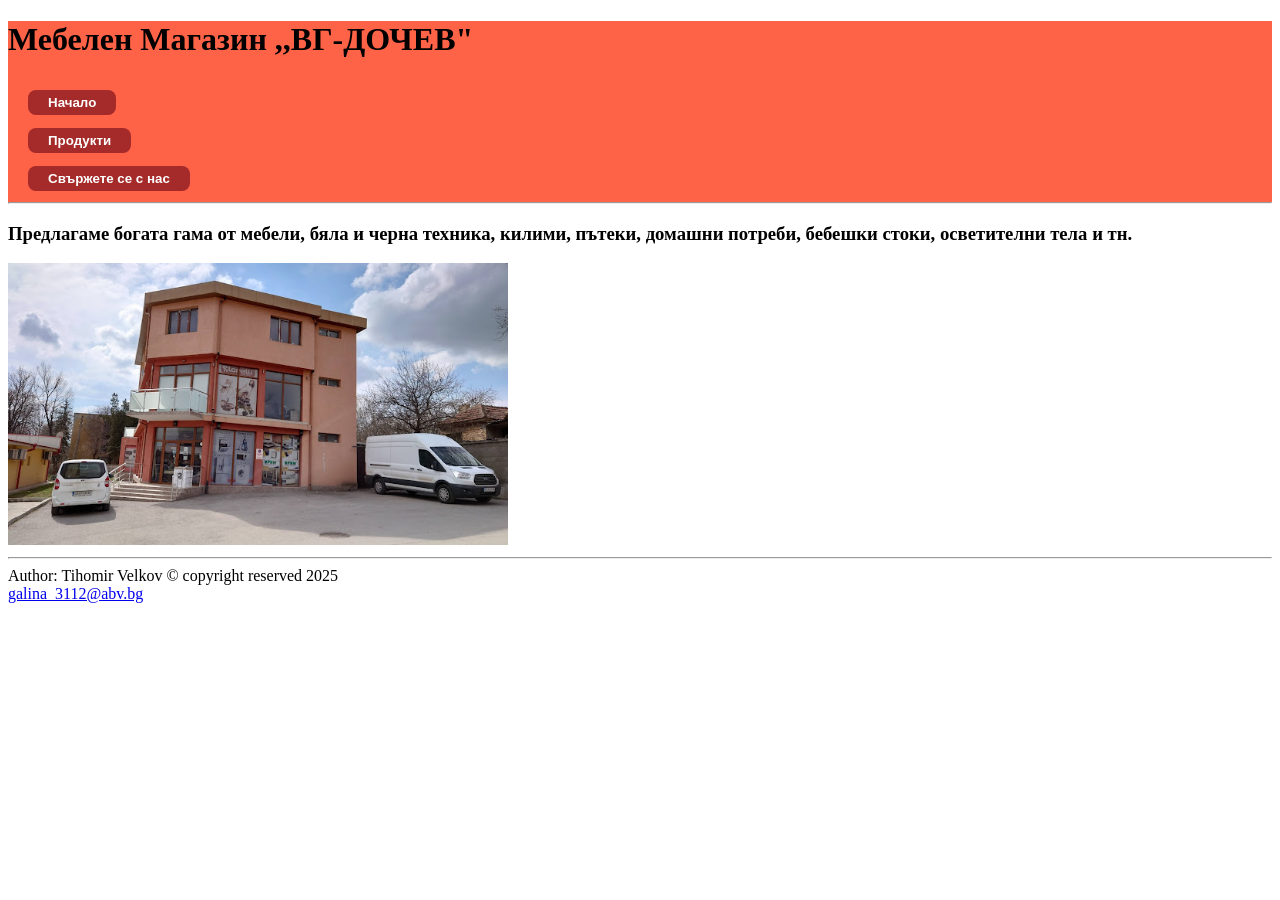
<file: index.html>
<!DOCTYPE html>
<html lang="bg">
  <head>
    <meta charset="UTF-8" />
    <meta name="viewport" content="width=device-width, initial-scale=1.0" />
    <title>Document</title>
    <link rel="stylesheet" href="style.css" />
  </head>
  <body>
    <header style="background-color: tomato">
      <h1>Мебелен Магазин ,,ВГ-ДОЧЕВ"</h1>
      <div class="container">
        <button class="button1">
          <a href="index.html" class="hrefButton1">Начало</a>
        </button>
      </div>
      <div class="container">
        <button class="button2">
          <a href="https://www.irimbg.com/">Продукти</a>
        </button>
      </div>
      <div class="container">
        <button class="button3">
          <a href="SSN.html">Свържете се с нас</a>
        </button>
      </div>
      <hr />
    </header>
    <main>
      <h3>
        Предлагаме богата гама от мебели, бяла и черна техника, килими, пътеки, домашни потреби,
        бебешки стоки, осветителни тела и тн.
      </h3>
      <img src="MMNoviPazar.jpg" width="500" alt="Снимка на магазина" />
    </main>
    <footer>
      <hr />
      Author: Tihomir Velkov &copy; copyright reserved 2025<br />
      <a href="mailto:galina_3112@abv.bg">galina_3112@abv.bg</a>
    </footer>
  </body>
</html>
</file>
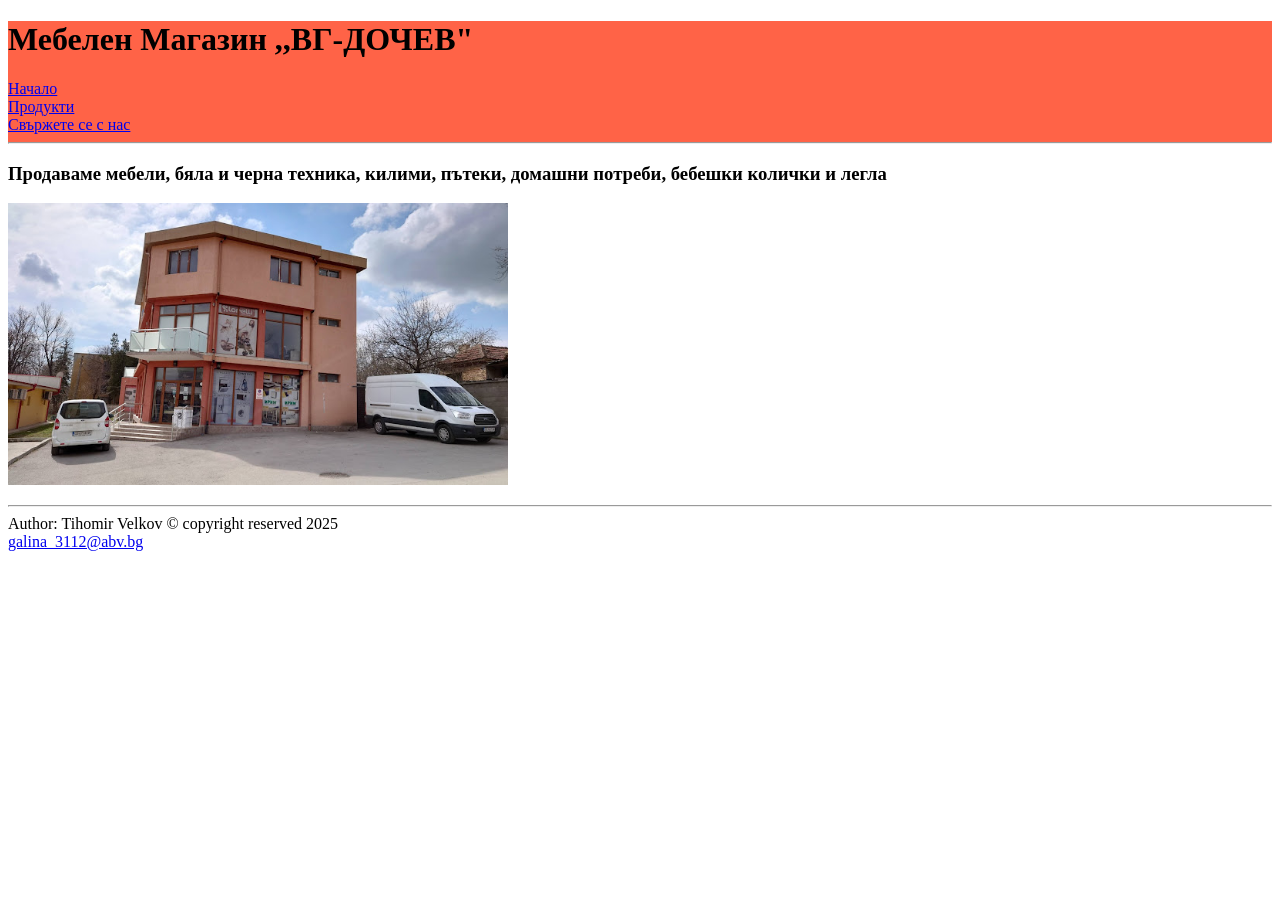
<file: htmlPage.html>
<!DOCTYPE html>
<html lang="bg">
  <head>
    <meta charset="UTF-8" />
    <meta name="viewport" content="width=device-width, initial-scale=1.0" />
    <title>Document</title>
  </head>
  <body>
    <header style="background-color: tomato">
      <h1>Мебелен Магазин ,,ВГ-ДОЧЕВ"</h1>
      <a href="htmlPage.html">Начало</a>
      <br />
      <a href="https://www.irimbg.com/">Продукти</a>
      <br />
      <a href="SSN.html">Свържете се с нас</a>
      <hr />
    </header>
    <main>
      <h3>
        Продаваме мебели, бяла и черна техника, килими, пътеки, домашни потреби,
        бебешки колички и легла
      </h3>
      <img src="MMNoviPazar.jpg" width="500" alt="Снимка на магазина" />
      <p></p>
    </main>
    <footer>
      <hr />
      Author: Tihomir Velkov &copy; copyright reserved 2025<br />
      <a href="mailto:galina_3112@abv.bg">galina_3112@abv.bg</a>
    </footer>
  </body>
</html>
</file>
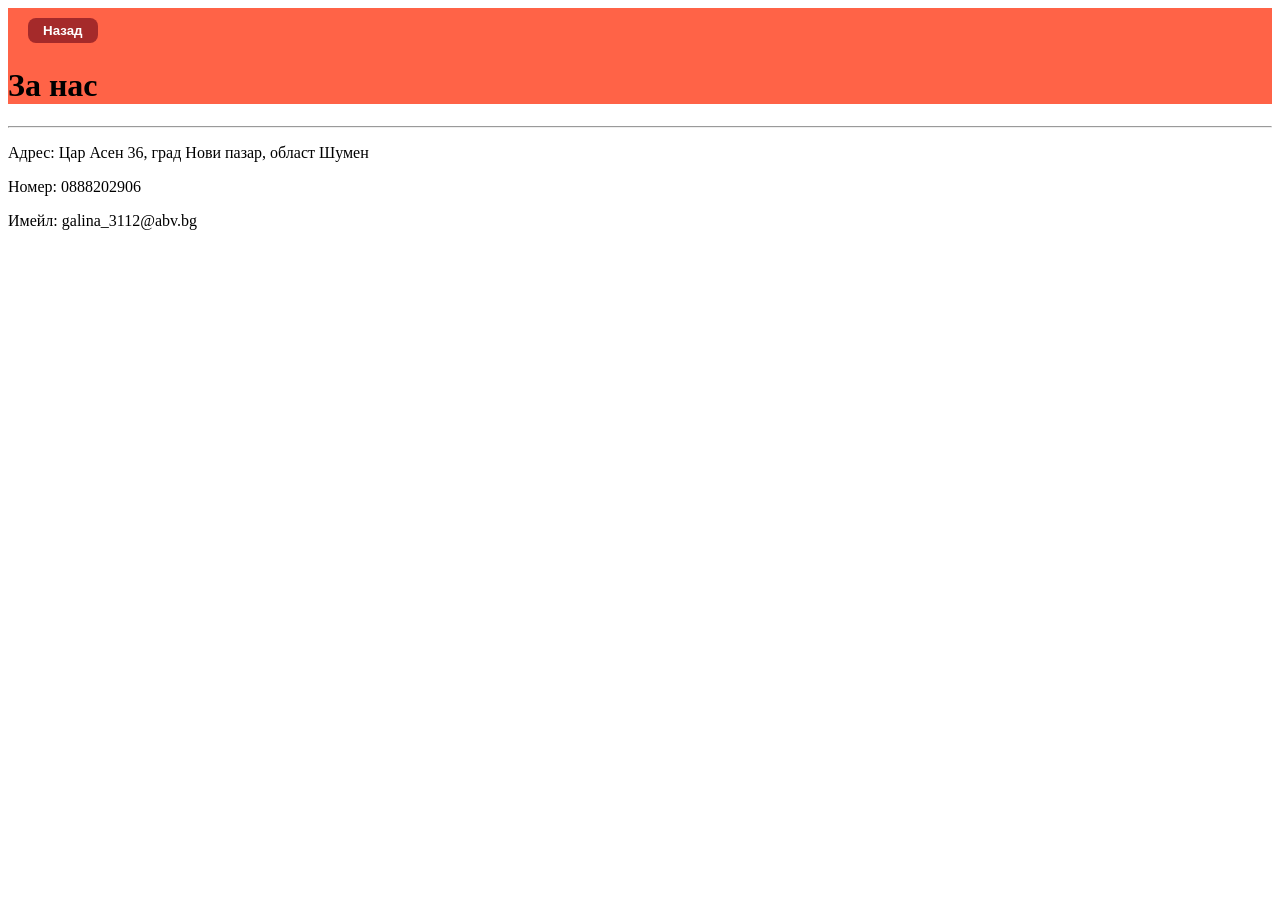
<file: SSN.html>
<!DOCTYPE html>
<html lang="bg">
  <head>
    <meta charset="UTF-8" />
    <meta name="viewport" content="width=device-width, initial-scale=1.0" />
    <title>Za nas</title>
    <link rel="stylesheet" href="style.css" />
  </head>
  <body>
    <header>
      <div class="container">
        <button class="nazadSSN">
          <a href="index.html">Назад</a>
        </button>
      </div>
      <h1>За нас</h1>
    </header>
    <hr />
    <p>Адрес: Цар Асен 36, град Нови пазар, област Шумен</p>
    <p>Номер: 0888202906</p>
    <p>Имейл: galina_3112@abv.bg</p>
  </body>
</html>
</file>
<file: style.css>
.container {
  display: flex;
  justify-content: flex-start; /* keep it on the left */
  padding-left: 20px; /* add some space from the left edge */
  padding-top: 10px;
  padding-bottom: 3px;
}

.button1 {
  background-color: brown;
  border: none;
  padding:5px 20px;
  border-radius: 8px;
  cursor: pointer;

  /* 👇 move it slightly higher */
 /* margin-top: -10px; /* you can try -8px or -10px too */
}

.button2 {
    background-color: brown;
    border: none;
    padding: 5px 20px;
    border-radius: 8px;
    cursor: pointer;
}

.button3 {
      background-color: brown;
    border: none;
    padding: 5px 20px;
    border-radius: 8px;
    cursor: pointer;
}

.button1 a {
  text-decoration: none;
  color: white;
  font-weight: bold;
}

.button2 a {
    text-decoration: none;
    color: white;
    font-weight: bold;
}

.button3 a {
 text-decoration: none;
    color: white;
    font-weight: bold;
}   

header {
    background-color: tomato;
}

.nazadSSN {
       background-color: brown;
    border: none;
    padding: 5px 15px;
    border-radius: 8px;
    cursor: pointer;
}

.nazadSSN a {
    text-decoration: none;
    color: white;
    font-weight: bold; 
}
</file>
